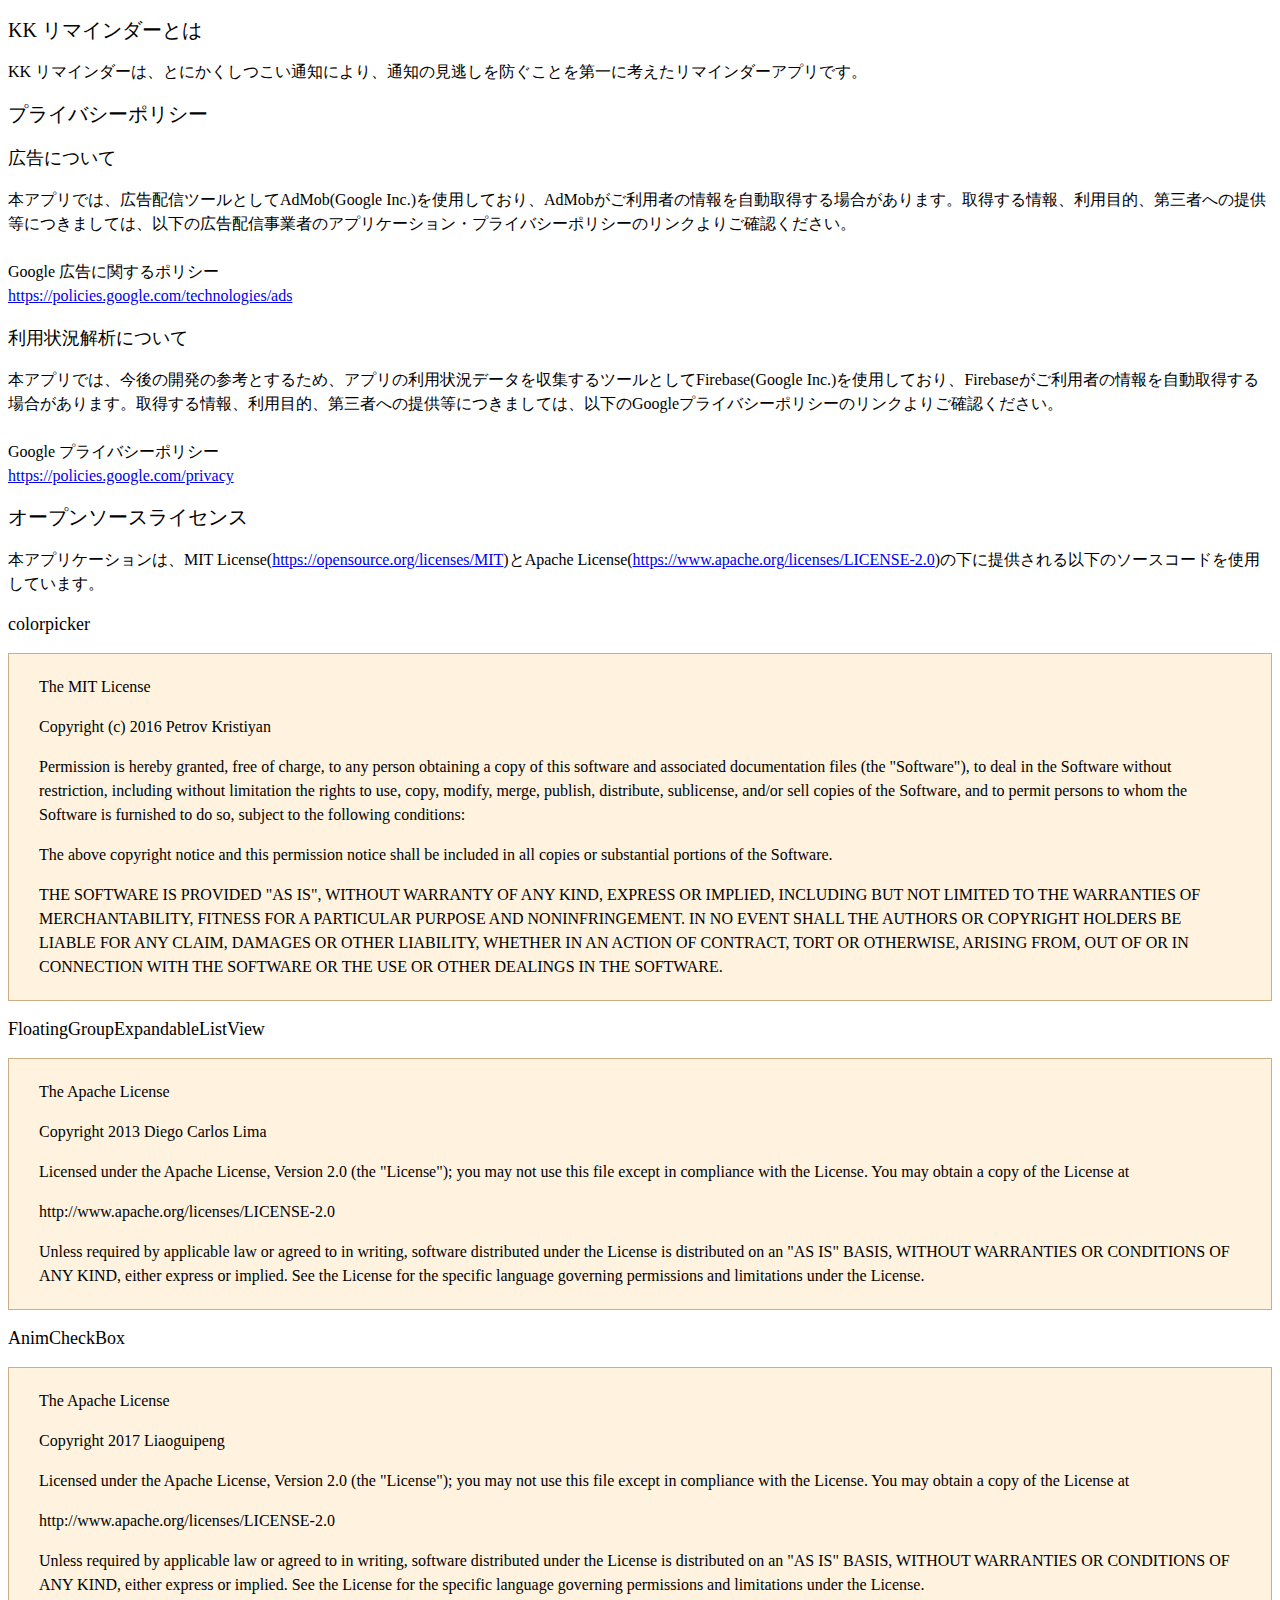
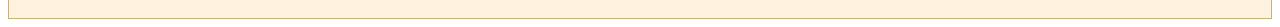
<file: public/index.html>
<!DOCTYPE html>
<html lang="ja">
    <head>
        <meta charset="UTF-8">
        <link rel="stylesheet" href="style.css">
    </head>

    <body>
        <h2>KK リマインダーとは</h2>
            <p>KK リマインダーは、とにかくしつこい通知により、通知の見逃しを防ぐことを第一に考えたリマインダーアプリです。</p>
        <h2>プライバシーポリシー</h2>
            <h3>広告について</h3>
            <p>本アプリでは、広告配信ツールとしてAdMob(Google Inc.)を使用しており、AdMobがご利用者の情報を自動取得する場合があります。取得する情報、利用目的、第三者への提供等につきましては、以下の広告配信事業者のアプリケーション・プライバシーポリシーのリンクよりご確認ください。<br><br>Google 広告に関するポリシー<br><a href="https://policies.google.com/technologies/ads">https://policies.google.com/technologies/ads</a></p>

            <h3>利用状況解析について</h3>
            <p>本アプリでは、今後の開発の参考とするため、アプリの利用状況データを収集するツールとしてFirebase(Google Inc.)を使用しており、Firebaseがご利用者の情報を自動取得する場合があります。取得する情報、利用目的、第三者への提供等につきましては、以下のGoogleプライバシーポリシーのリンクよりご確認ください。<br><br>Google プライバシーポリシー<br><a href="https://policies.google.com/privacy">https://policies.google.com/privacy</a></p>
        <h2>オープンソースライセンス</h2>
        <p>本アプリケーションは、MIT License(<a href="https://opensource.org/licenses/MIT">https://opensource.org/licenses/MIT</a>)とApache License(<a href="https://www.apache.org/licenses/LICENSE-2.0">https://www.apache.org/licenses/LICENSE-2.0</a>)の下に提供される以下のソースコードを使用しています。</p>
        <h3>colorpicker</h3>
        <article>
            <p>The MIT License</p>

            <p>Copyright (c) 2016 Petrov Kristiyan</p>

            <p>Permission is hereby granted, free of charge, to any person obtaining a copy of this software and associated documentation files (the "Software"), to deal in the Software without restriction, including without limitation the rights to use, copy, modify, merge, publish, distribute, sublicense, and/or sell copies of the Software, and to permit persons to whom the Software is furnished to do so, subject to the following conditions:</p>

            <p>The above copyright notice and this permission notice shall be included in all copies or substantial portions of the Software.<p>

            <p>THE SOFTWARE IS PROVIDED "AS IS", WITHOUT WARRANTY OF ANY KIND, EXPRESS OR IMPLIED, INCLUDING BUT NOT LIMITED TO THE WARRANTIES OF MERCHANTABILITY, FITNESS FOR A PARTICULAR PURPOSE AND NONINFRINGEMENT. IN NO EVENT SHALL THE AUTHORS OR COPYRIGHT HOLDERS BE LIABLE FOR ANY CLAIM, DAMAGES OR OTHER LIABILITY, WHETHER IN AN ACTION OF CONTRACT, TORT OR OTHERWISE, ARISING FROM, OUT OF OR IN CONNECTION WITH THE SOFTWARE OR THE USE OR OTHER DEALINGS IN THE SOFTWARE.</p>
        </article>
        <h3>FloatingGroupExpandableListView</h3>
        <article>
            <p>The Apache License</p>

            <p>Copyright 2013 Diego Carlos Lima</p>

            <p>Licensed under the Apache License, Version 2.0 (the "License"); you may not use this file except in compliance with the License. You may obtain a copy of the License at</p>

            <p>http://www.apache.org/licenses/LICENSE-2.0</p>

            <p>Unless required by applicable law or agreed to in writing, software distributed under the License is distributed on an "AS IS" BASIS, WITHOUT WARRANTIES OR CONDITIONS OF ANY KIND, either express or implied. See the License for the specific language governing permissions and limitations under the License.</p>
        </article>
        <h3>AnimCheckBox</h3>
        <article>
            <p>The Apache License</p>

            <p>Copyright 2017 Liaoguipeng</p>

            <p>Licensed under the Apache License, Version 2.0 (the "License"); you may not use this file except in compliance with the License. You may obtain a copy of the License at</p>

            <p>http://www.apache.org/licenses/LICENSE-2.0</p>

            <p>Unless required by applicable law or agreed to in writing, software distributed under the License is distributed on an "AS IS" BASIS, WITHOUT WARRANTIES OR CONDITIONS OF ANY KIND, either express or implied. See the License for the specific language governing permissions and limitations under the License.</p>
        </article>
    </body>
</html>
</file>
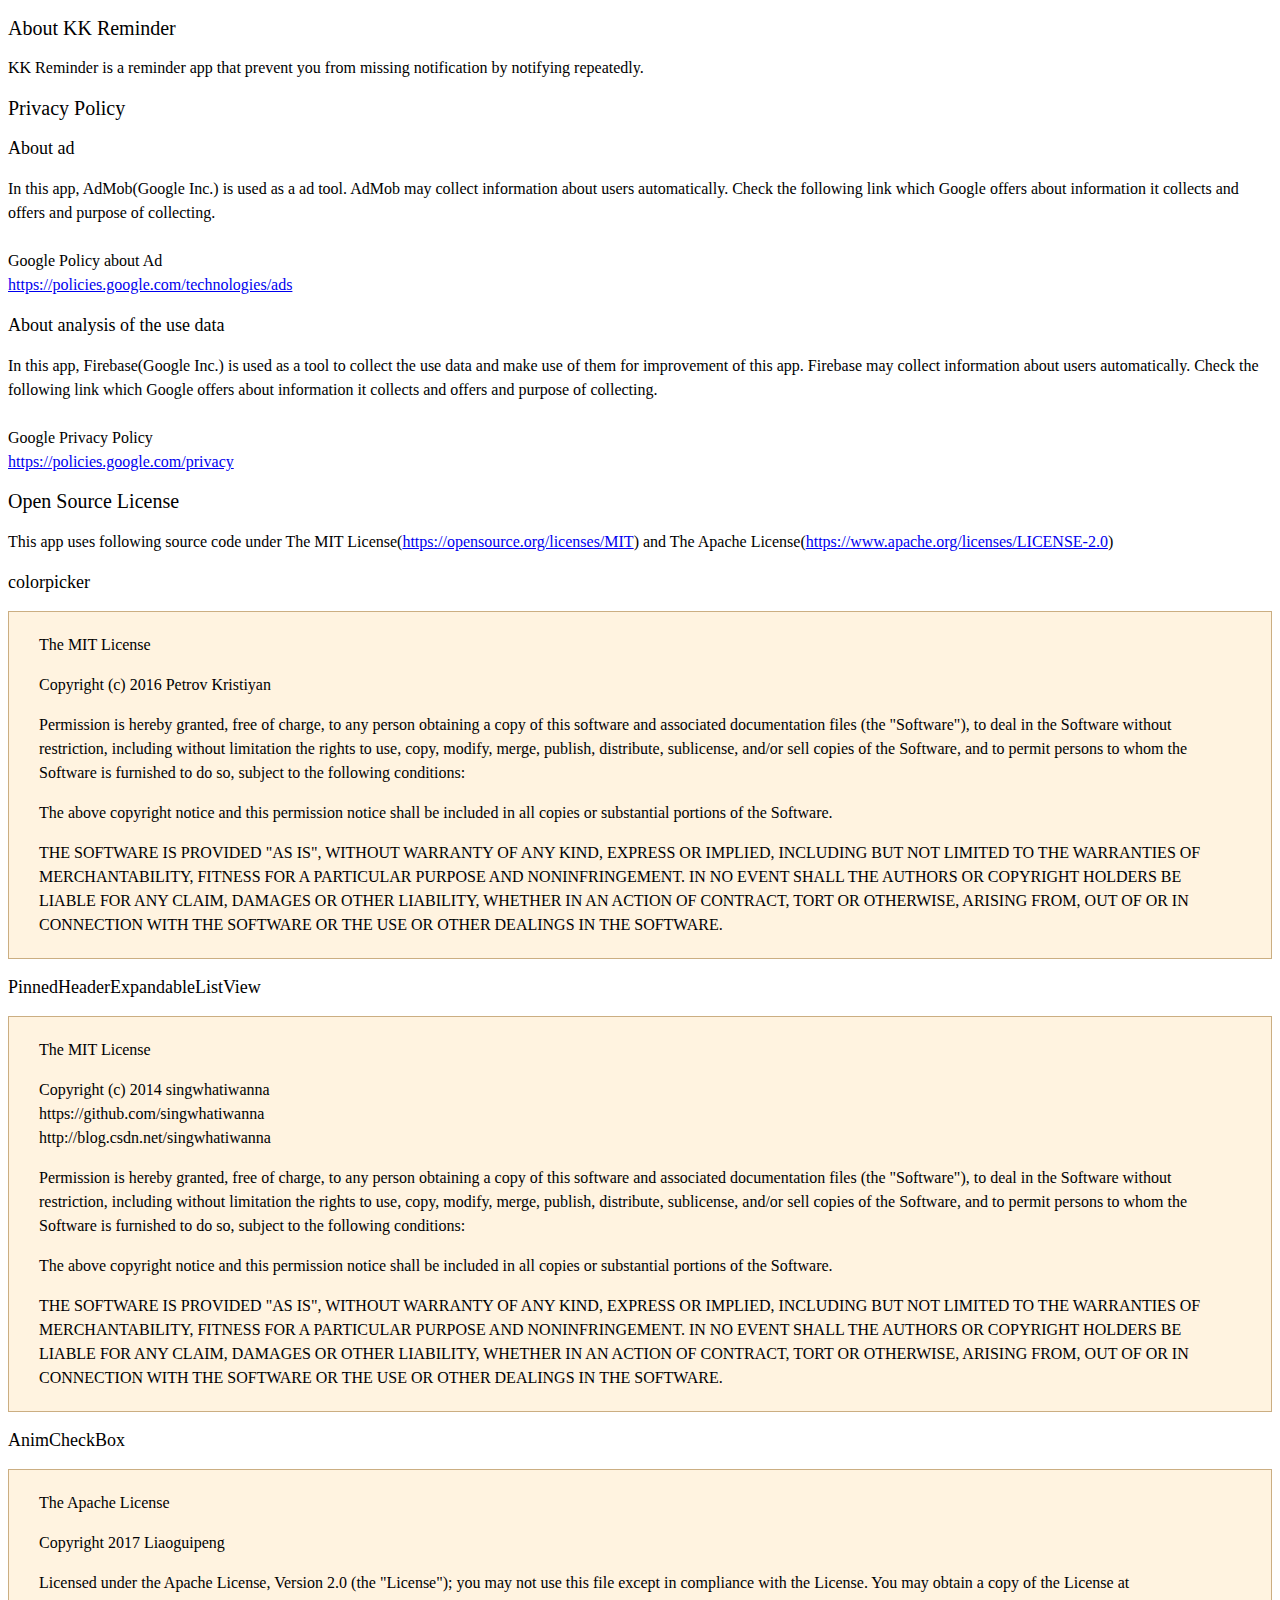
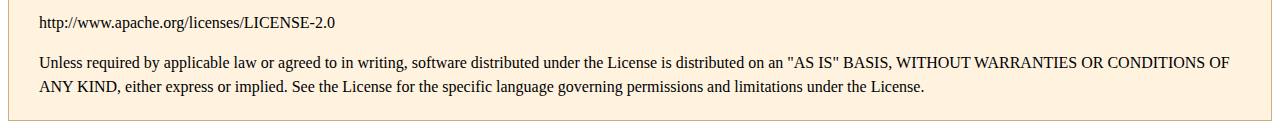
<file: app/src/main/assets/about_this_app_en.html>
<!DOCTYPE html>
<html lang="ja">
    <head>
        <meta charset="UTF-8">
        <link rel="stylesheet" href="style.css">
    </head>

    <body>
        <h2>About KK Reminder</h2>
            <p>KK Reminder is a reminder app that prevent you from missing notification by notifying repeatedly.</p>
        <h2>Privacy Policy</h2>
            <h3>About ad</h3>
            <p>In this app, AdMob(Google Inc.) is used as a ad tool. AdMob may collect information about users automatically. Check the following link which Google offers about information it collects and offers and purpose of collecting.<br><br>Google Policy about Ad<br><a href="https://policies.google.com/technologies/ads">https://policies.google.com/technologies/ads</a></p>

            <h3>About analysis of the use data</h3>
            <p>In this app, Firebase(Google Inc.) is used as a tool to collect the use data and make use of them for improvement of this app. Firebase may collect information about users automatically. Check the following link which Google offers about information it collects and offers and purpose of collecting.<br><br>Google Privacy Policy<br><a href="https://policies.google.com/privacy">https://policies.google.com/privacy</a></p>
        <h2>Open Source License</h2>
        <p>This app uses following source code under The MIT License(<a href="https://opensource.org/licenses/MIT">https://opensource.org/licenses/MIT</a>) and The Apache License(<a href="https://www.apache.org/licenses/LICENSE-2.0">https://www.apache.org/licenses/LICENSE-2.0</a>)</p>
        <h3>colorpicker</h3>
        <article>
            <p>The MIT License</p>

            <p>Copyright (c) 2016 Petrov Kristiyan</p>

            <p>Permission is hereby granted, free of charge, to any person obtaining a copy of this software and associated documentation files (the "Software"), to deal in the Software without restriction, including without limitation the rights to use, copy, modify, merge, publish, distribute, sublicense, and/or sell copies of the Software, and to permit persons to whom the Software is furnished to do so, subject to the following conditions:</p>

            <p>The above copyright notice and this permission notice shall be included in all copies or substantial portions of the Software.<p>

            <p>THE SOFTWARE IS PROVIDED "AS IS", WITHOUT WARRANTY OF ANY KIND, EXPRESS OR IMPLIED, INCLUDING BUT NOT LIMITED TO THE WARRANTIES OF MERCHANTABILITY, FITNESS FOR A PARTICULAR PURPOSE AND NONINFRINGEMENT. IN NO EVENT SHALL THE AUTHORS OR COPYRIGHT HOLDERS BE LIABLE FOR ANY CLAIM, DAMAGES OR OTHER LIABILITY, WHETHER IN AN ACTION OF CONTRACT, TORT OR OTHERWISE, ARISING FROM, OUT OF OR IN CONNECTION WITH THE SOFTWARE OR THE USE OR OTHER DEALINGS IN THE SOFTWARE.</p>
        </article>
        <h3>PinnedHeaderExpandableListView</h3>
        <article>
            <p>The MIT License</p>

            <p>Copyright (c) 2014 singwhatiwanna<br>https://github.com/singwhatiwanna<br>http://blog.csdn.net/singwhatiwanna</p>

            <p>Permission is hereby granted, free of charge, to any person obtaining a copy of this software and associated documentation files (the "Software"), to deal in the Software without restriction, including without limitation the rights to use, copy, modify, merge, publish, distribute, sublicense, and/or sell copies of the Software, and to permit persons to whom the Software is furnished to do so, subject to the following conditions:</p>

            <p>The above copyright notice and this permission notice shall be included in all copies or substantial portions of the Software.<p>

            <p>THE SOFTWARE IS PROVIDED "AS IS", WITHOUT WARRANTY OF ANY KIND, EXPRESS OR IMPLIED, INCLUDING BUT NOT LIMITED TO THE WARRANTIES OF MERCHANTABILITY, FITNESS FOR A PARTICULAR PURPOSE AND NONINFRINGEMENT. IN NO EVENT SHALL THE AUTHORS OR COPYRIGHT HOLDERS BE LIABLE FOR ANY CLAIM, DAMAGES OR OTHER LIABILITY, WHETHER IN AN ACTION OF CONTRACT, TORT OR OTHERWISE, ARISING FROM, OUT OF OR IN CONNECTION WITH THE SOFTWARE OR THE USE OR OTHER DEALINGS IN THE SOFTWARE.</p>
        </article>
        <h3>AnimCheckBox</h3>
        <article>
            <p>The Apache License</p>

            <p>Copyright 2017 Liaoguipeng</p>

            <p>Licensed under the Apache License, Version 2.0 (the "License"); you may not use this file except in compliance with the License. You may obtain a copy of the License at</p>

            <p>http://www.apache.org/licenses/LICENSE-2.0</p>

            <p>Unless required by applicable law or agreed to in writing, software distributed under the License is distributed on an "AS IS" BASIS, WITHOUT WARRANTIES OR CONDITIONS OF ANY KIND, either express or implied. See the License for the specific language governing permissions and limitations under the License.</p>
        </article>
    </body>
</html>
</file>
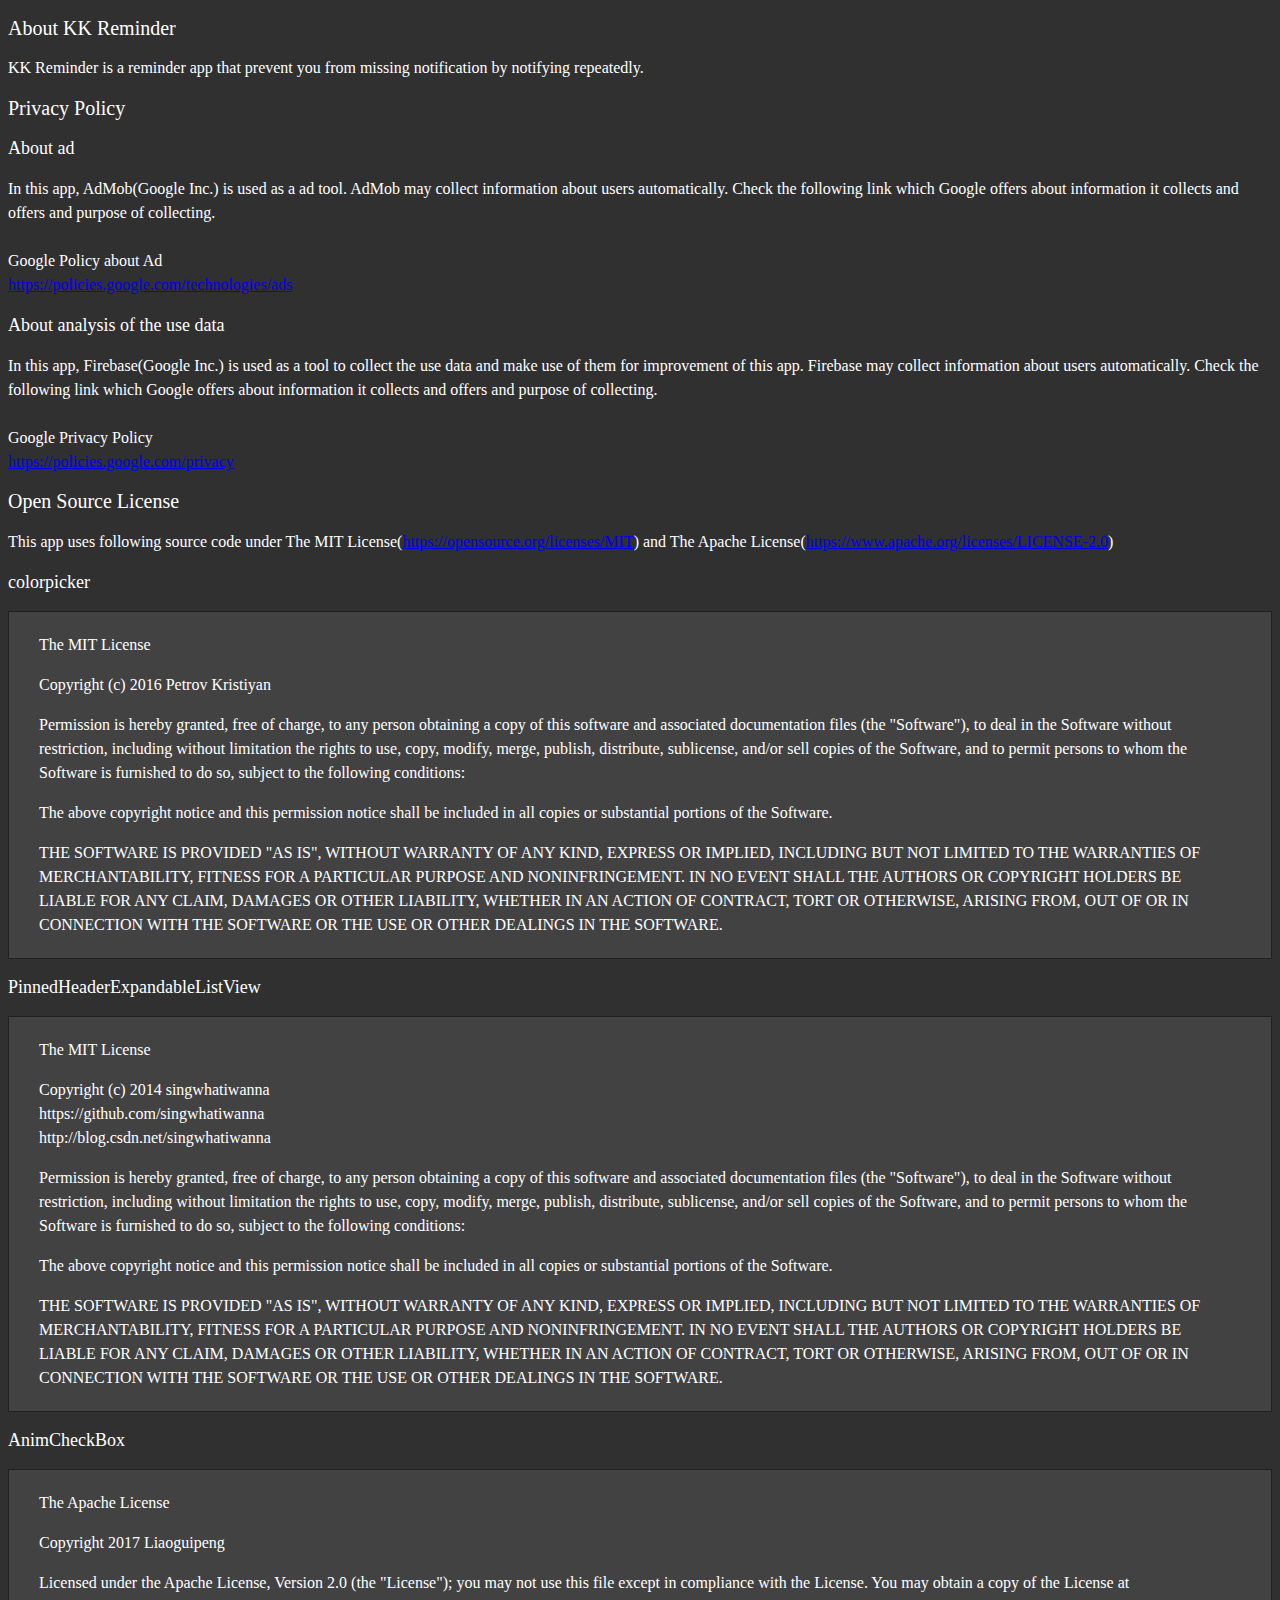
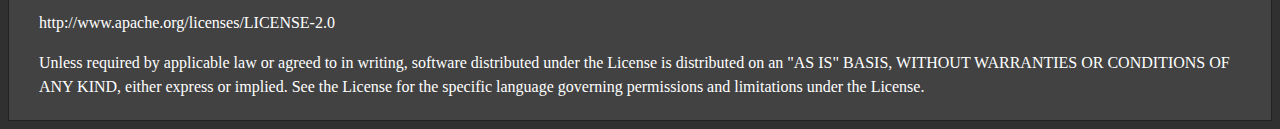
<file: app/src/main/assets/about_this_app_en_dark.html>
<!DOCTYPE html>
<html lang="ja">
    <head>
        <meta charset="UTF-8">
        <link rel="stylesheet" href="style_dark.css">
    </head>

    <body>
        <h2>About KK Reminder</h2>
            <p>KK Reminder is a reminder app that prevent you from missing notification by notifying repeatedly.</p>
        <h2>Privacy Policy</h2>
            <h3>About ad</h3>
            <p>In this app, AdMob(Google Inc.) is used as a ad tool. AdMob may collect information about users automatically. Check the following link which Google offers about information it collects and offers and purpose of collecting.<br><br>Google Policy about Ad<br><a href="https://policies.google.com/technologies/ads">https://policies.google.com/technologies/ads</a></p>

            <h3>About analysis of the use data</h3>
            <p>In this app, Firebase(Google Inc.) is used as a tool to collect the use data and make use of them for improvement of this app. Firebase may collect information about users automatically. Check the following link which Google offers about information it collects and offers and purpose of collecting.<br><br>Google Privacy Policy<br><a href="https://policies.google.com/privacy">https://policies.google.com/privacy</a></p>
        <h2>Open Source License</h2>
        <p>This app uses following source code under The MIT License(<a href="https://opensource.org/licenses/MIT">https://opensource.org/licenses/MIT</a>) and The Apache License(<a href="https://www.apache.org/licenses/LICENSE-2.0">https://www.apache.org/licenses/LICENSE-2.0</a>)</p>
        <h3>colorpicker</h3>
        <article>
            <p>The MIT License</p>

            <p>Copyright (c) 2016 Petrov Kristiyan</p>

            <p>Permission is hereby granted, free of charge, to any person obtaining a copy of this software and associated documentation files (the "Software"), to deal in the Software without restriction, including without limitation the rights to use, copy, modify, merge, publish, distribute, sublicense, and/or sell copies of the Software, and to permit persons to whom the Software is furnished to do so, subject to the following conditions:</p>

            <p>The above copyright notice and this permission notice shall be included in all copies or substantial portions of the Software.<p>

            <p>THE SOFTWARE IS PROVIDED "AS IS", WITHOUT WARRANTY OF ANY KIND, EXPRESS OR IMPLIED, INCLUDING BUT NOT LIMITED TO THE WARRANTIES OF MERCHANTABILITY, FITNESS FOR A PARTICULAR PURPOSE AND NONINFRINGEMENT. IN NO EVENT SHALL THE AUTHORS OR COPYRIGHT HOLDERS BE LIABLE FOR ANY CLAIM, DAMAGES OR OTHER LIABILITY, WHETHER IN AN ACTION OF CONTRACT, TORT OR OTHERWISE, ARISING FROM, OUT OF OR IN CONNECTION WITH THE SOFTWARE OR THE USE OR OTHER DEALINGS IN THE SOFTWARE.</p>
        </article>
        <h3>PinnedHeaderExpandableListView</h3>
        <article>
            <p>The MIT License</p>

            <p>Copyright (c) 2014 singwhatiwanna<br>https://github.com/singwhatiwanna<br>http://blog.csdn.net/singwhatiwanna</p>

            <p>Permission is hereby granted, free of charge, to any person obtaining a copy of this software and associated documentation files (the "Software"), to deal in the Software without restriction, including without limitation the rights to use, copy, modify, merge, publish, distribute, sublicense, and/or sell copies of the Software, and to permit persons to whom the Software is furnished to do so, subject to the following conditions:</p>

            <p>The above copyright notice and this permission notice shall be included in all copies or substantial portions of the Software.<p>

            <p>THE SOFTWARE IS PROVIDED "AS IS", WITHOUT WARRANTY OF ANY KIND, EXPRESS OR IMPLIED, INCLUDING BUT NOT LIMITED TO THE WARRANTIES OF MERCHANTABILITY, FITNESS FOR A PARTICULAR PURPOSE AND NONINFRINGEMENT. IN NO EVENT SHALL THE AUTHORS OR COPYRIGHT HOLDERS BE LIABLE FOR ANY CLAIM, DAMAGES OR OTHER LIABILITY, WHETHER IN AN ACTION OF CONTRACT, TORT OR OTHERWISE, ARISING FROM, OUT OF OR IN CONNECTION WITH THE SOFTWARE OR THE USE OR OTHER DEALINGS IN THE SOFTWARE.</p>
        </article>
        <h3>AnimCheckBox</h3>
        <article>
            <p>The Apache License</p>

            <p>Copyright 2017 Liaoguipeng</p>

            <p>Licensed under the Apache License, Version 2.0 (the "License"); you may not use this file except in compliance with the License. You may obtain a copy of the License at</p>

            <p>http://www.apache.org/licenses/LICENSE-2.0</p>

            <p>Unless required by applicable law or agreed to in writing, software distributed under the License is distributed on an "AS IS" BASIS, WITHOUT WARRANTIES OR CONDITIONS OF ANY KIND, either express or implied. See the License for the specific language governing permissions and limitations under the License.</p>
        </article>
    </body>
</html>
</file>
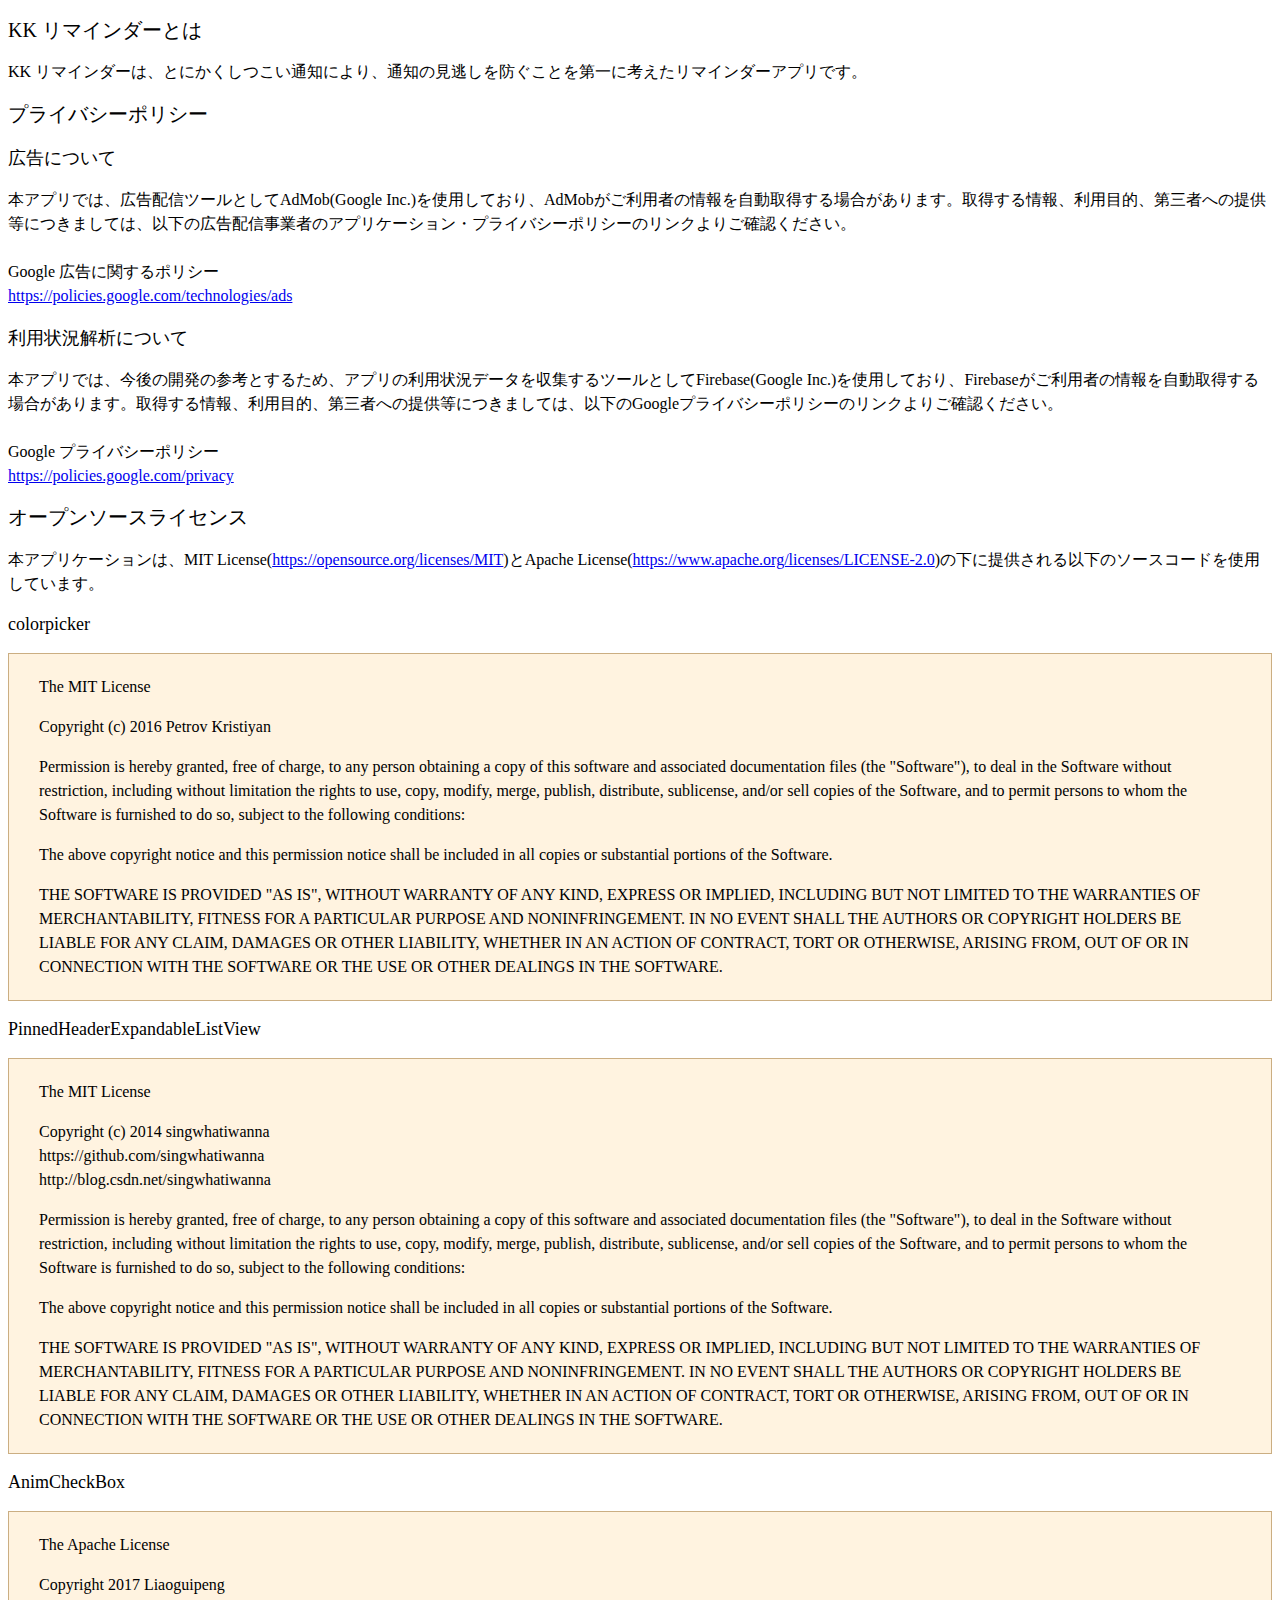
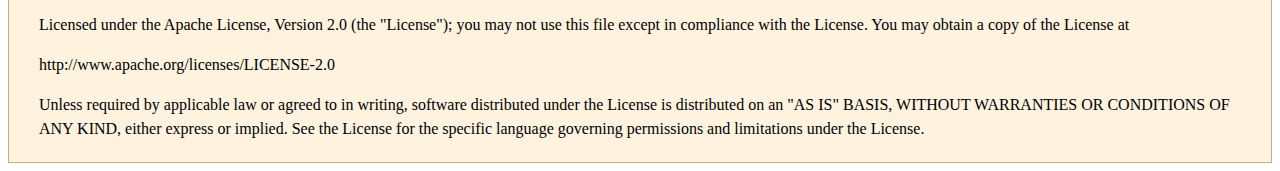
<file: app/src/main/assets/about_this_app_ja.html>
<!DOCTYPE html>
<html lang="ja">
    <head>
        <meta charset="UTF-8">
        <link rel="stylesheet" href="style.css">
    </head>

    <body>
        <h2>KK リマインダーとは</h2>
            <p>KK リマインダーは、とにかくしつこい通知により、通知の見逃しを防ぐことを第一に考えたリマインダーアプリです。</p>
        <h2>プライバシーポリシー</h2>
            <h3>広告について</h3>
            <p>本アプリでは、広告配信ツールとしてAdMob(Google Inc.)を使用しており、AdMobがご利用者の情報を自動取得する場合があります。取得する情報、利用目的、第三者への提供等につきましては、以下の広告配信事業者のアプリケーション・プライバシーポリシーのリンクよりご確認ください。<br><br>Google 広告に関するポリシー<br><a href="https://policies.google.com/technologies/ads">https://policies.google.com/technologies/ads</a></p>

            <h3>利用状況解析について</h3>
            <p>本アプリでは、今後の開発の参考とするため、アプリの利用状況データを収集するツールとしてFirebase(Google Inc.)を使用しており、Firebaseがご利用者の情報を自動取得する場合があります。取得する情報、利用目的、第三者への提供等につきましては、以下のGoogleプライバシーポリシーのリンクよりご確認ください。<br><br>Google プライバシーポリシー<br><a href="https://policies.google.com/privacy">https://policies.google.com/privacy</a></p>
        <h2>オープンソースライセンス</h2>
        <p>本アプリケーションは、MIT License(<a href="https://opensource.org/licenses/MIT">https://opensource.org/licenses/MIT</a>)とApache License(<a href="https://www.apache.org/licenses/LICENSE-2.0">https://www.apache.org/licenses/LICENSE-2.0</a>)の下に提供される以下のソースコードを使用しています。</p>
        <h3>colorpicker</h3>
        <article>
            <p>The MIT License</p>

            <p>Copyright (c) 2016 Petrov Kristiyan</p>

            <p>Permission is hereby granted, free of charge, to any person obtaining a copy of this software and associated documentation files (the "Software"), to deal in the Software without restriction, including without limitation the rights to use, copy, modify, merge, publish, distribute, sublicense, and/or sell copies of the Software, and to permit persons to whom the Software is furnished to do so, subject to the following conditions:</p>

            <p>The above copyright notice and this permission notice shall be included in all copies or substantial portions of the Software.<p>

            <p>THE SOFTWARE IS PROVIDED "AS IS", WITHOUT WARRANTY OF ANY KIND, EXPRESS OR IMPLIED, INCLUDING BUT NOT LIMITED TO THE WARRANTIES OF MERCHANTABILITY, FITNESS FOR A PARTICULAR PURPOSE AND NONINFRINGEMENT. IN NO EVENT SHALL THE AUTHORS OR COPYRIGHT HOLDERS BE LIABLE FOR ANY CLAIM, DAMAGES OR OTHER LIABILITY, WHETHER IN AN ACTION OF CONTRACT, TORT OR OTHERWISE, ARISING FROM, OUT OF OR IN CONNECTION WITH THE SOFTWARE OR THE USE OR OTHER DEALINGS IN THE SOFTWARE.</p>
        </article>
        <h3>PinnedHeaderExpandableListView</h3>
        <article>
            <p>The MIT License</p>

            <p>Copyright (c) 2014 singwhatiwanna<br>https://github.com/singwhatiwanna<br>http://blog.csdn.net/singwhatiwanna</p>

            <p>Permission is hereby granted, free of charge, to any person obtaining a copy of this software and associated documentation files (the "Software"), to deal in the Software without restriction, including without limitation the rights to use, copy, modify, merge, publish, distribute, sublicense, and/or sell copies of the Software, and to permit persons to whom the Software is furnished to do so, subject to the following conditions:</p>

            <p>The above copyright notice and this permission notice shall be included in all copies or substantial portions of the Software.<p>

            <p>THE SOFTWARE IS PROVIDED "AS IS", WITHOUT WARRANTY OF ANY KIND, EXPRESS OR IMPLIED, INCLUDING BUT NOT LIMITED TO THE WARRANTIES OF MERCHANTABILITY, FITNESS FOR A PARTICULAR PURPOSE AND NONINFRINGEMENT. IN NO EVENT SHALL THE AUTHORS OR COPYRIGHT HOLDERS BE LIABLE FOR ANY CLAIM, DAMAGES OR OTHER LIABILITY, WHETHER IN AN ACTION OF CONTRACT, TORT OR OTHERWISE, ARISING FROM, OUT OF OR IN CONNECTION WITH THE SOFTWARE OR THE USE OR OTHER DEALINGS IN THE SOFTWARE.</p>
        </article>
        <h3>AnimCheckBox</h3>
        <article>
            <p>The Apache License</p>

            <p>Copyright 2017 Liaoguipeng</p>

            <p>Licensed under the Apache License, Version 2.0 (the "License"); you may not use this file except in compliance with the License. You may obtain a copy of the License at</p>

            <p>http://www.apache.org/licenses/LICENSE-2.0</p>

            <p>Unless required by applicable law or agreed to in writing, software distributed under the License is distributed on an "AS IS" BASIS, WITHOUT WARRANTIES OR CONDITIONS OF ANY KIND, either express or implied. See the License for the specific language governing permissions and limitations under the License.</p>
        </article>
    </body>
</html>
</file>
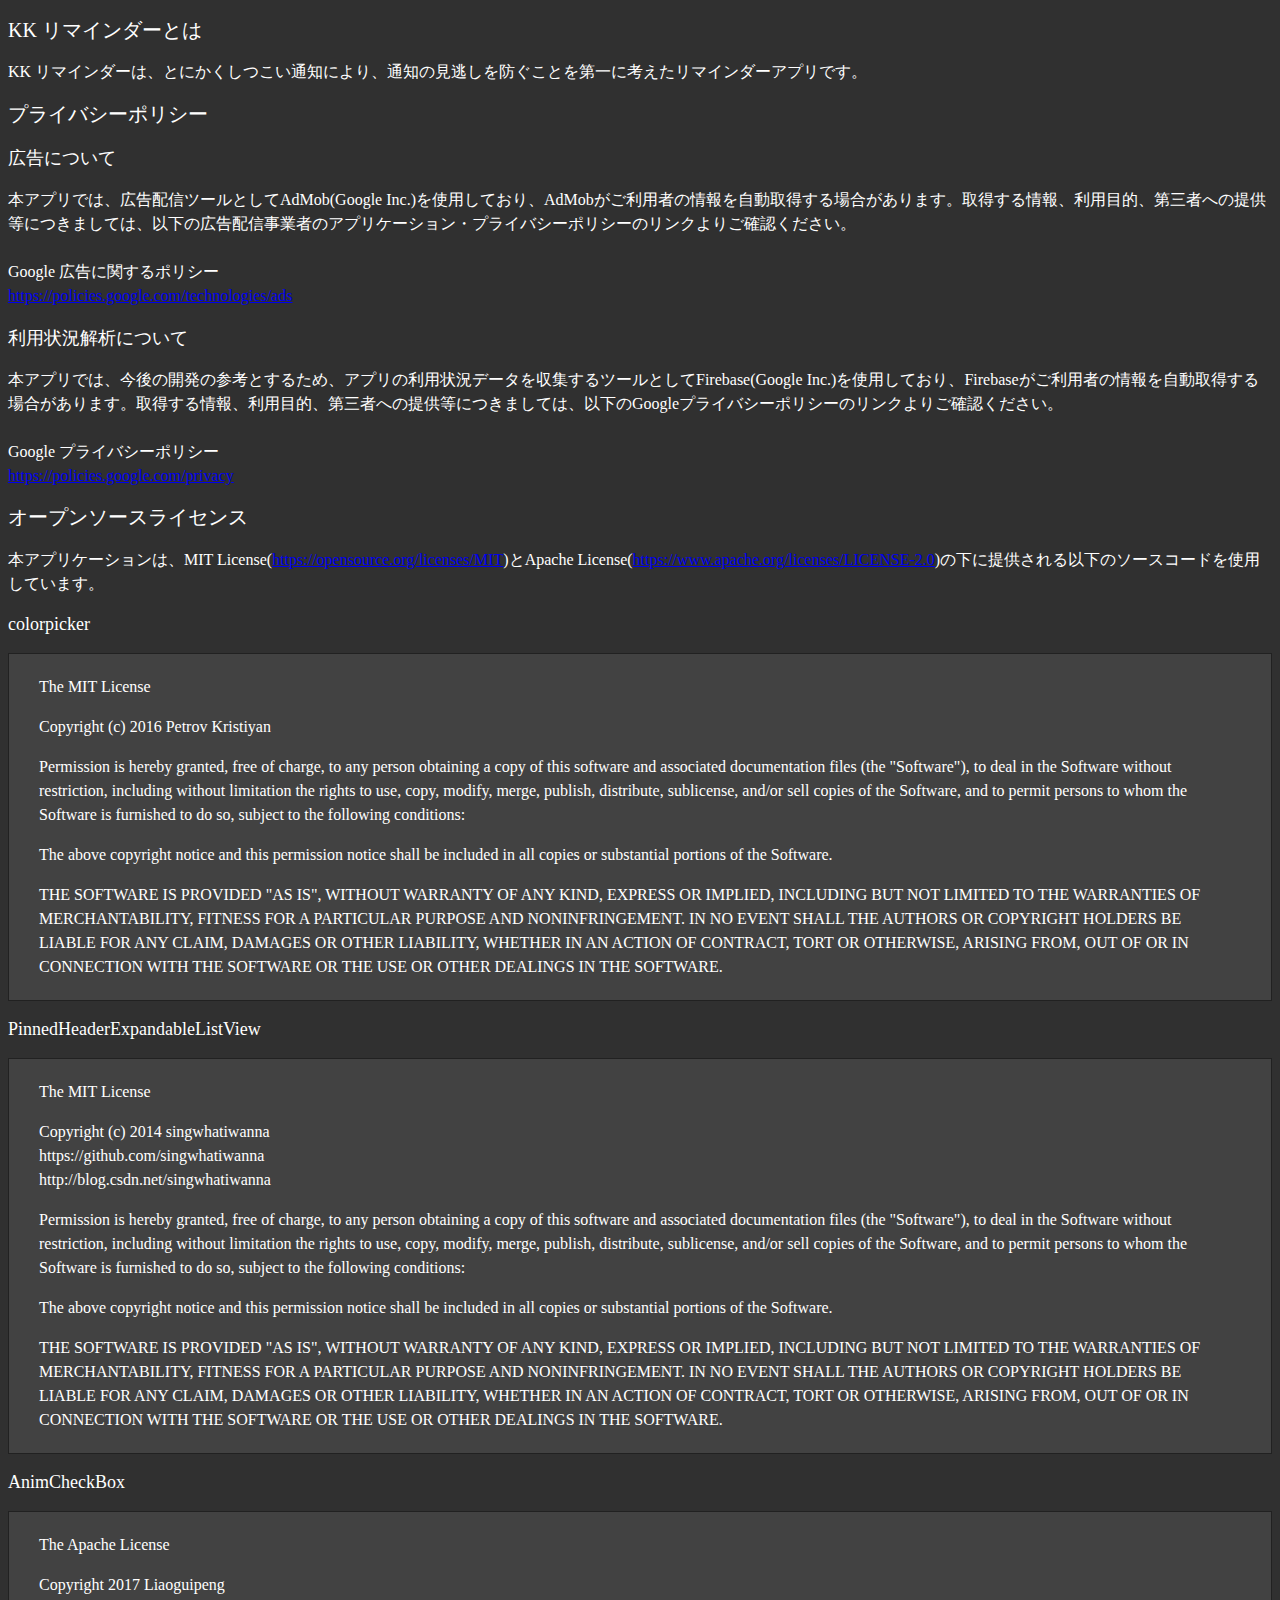
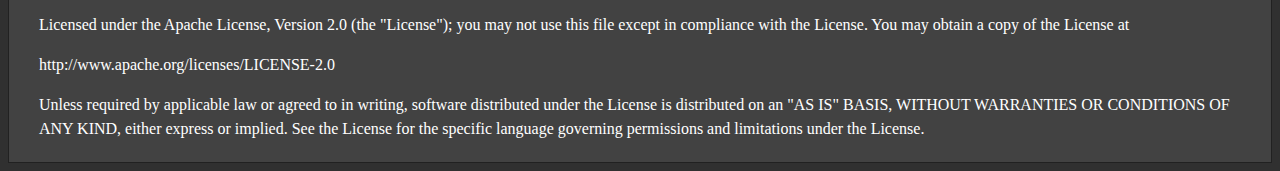
<file: app/src/main/assets/about_this_app_ja_dark.html>
<!DOCTYPE html>
<html lang="ja">
    <head>
        <meta charset="UTF-8">
        <link rel="stylesheet" href="style_dark.css">
    </head>

    <body>
        <h2>KK リマインダーとは</h2>
            <p>KK リマインダーは、とにかくしつこい通知により、通知の見逃しを防ぐことを第一に考えたリマインダーアプリです。</p>
        <h2>プライバシーポリシー</h2>
            <h3>広告について</h3>
            <p>本アプリでは、広告配信ツールとしてAdMob(Google Inc.)を使用しており、AdMobがご利用者の情報を自動取得する場合があります。取得する情報、利用目的、第三者への提供等につきましては、以下の広告配信事業者のアプリケーション・プライバシーポリシーのリンクよりご確認ください。<br><br>Google 広告に関するポリシー<br><a href="https://policies.google.com/technologies/ads">https://policies.google.com/technologies/ads</a></p>

            <h3>利用状況解析について</h3>
            <p>本アプリでは、今後の開発の参考とするため、アプリの利用状況データを収集するツールとしてFirebase(Google Inc.)を使用しており、Firebaseがご利用者の情報を自動取得する場合があります。取得する情報、利用目的、第三者への提供等につきましては、以下のGoogleプライバシーポリシーのリンクよりご確認ください。<br><br>Google プライバシーポリシー<br><a href="https://policies.google.com/privacy">https://policies.google.com/privacy</a></p>
        <h2>オープンソースライセンス</h2>
        <p>本アプリケーションは、MIT License(<a href="https://opensource.org/licenses/MIT">https://opensource.org/licenses/MIT</a>)とApache License(<a href="https://www.apache.org/licenses/LICENSE-2.0">https://www.apache.org/licenses/LICENSE-2.0</a>)の下に提供される以下のソースコードを使用しています。</p>
        <h3>colorpicker</h3>
        <article>
            <p>The MIT License</p>

            <p>Copyright (c) 2016 Petrov Kristiyan</p>

            <p>Permission is hereby granted, free of charge, to any person obtaining a copy of this software and associated documentation files (the "Software"), to deal in the Software without restriction, including without limitation the rights to use, copy, modify, merge, publish, distribute, sublicense, and/or sell copies of the Software, and to permit persons to whom the Software is furnished to do so, subject to the following conditions:</p>

            <p>The above copyright notice and this permission notice shall be included in all copies or substantial portions of the Software.<p>

            <p>THE SOFTWARE IS PROVIDED "AS IS", WITHOUT WARRANTY OF ANY KIND, EXPRESS OR IMPLIED, INCLUDING BUT NOT LIMITED TO THE WARRANTIES OF MERCHANTABILITY, FITNESS FOR A PARTICULAR PURPOSE AND NONINFRINGEMENT. IN NO EVENT SHALL THE AUTHORS OR COPYRIGHT HOLDERS BE LIABLE FOR ANY CLAIM, DAMAGES OR OTHER LIABILITY, WHETHER IN AN ACTION OF CONTRACT, TORT OR OTHERWISE, ARISING FROM, OUT OF OR IN CONNECTION WITH THE SOFTWARE OR THE USE OR OTHER DEALINGS IN THE SOFTWARE.</p>
        </article>
        <h3>PinnedHeaderExpandableListView</h3>
        <article>
            <p>The MIT License</p>

            <p>Copyright (c) 2014 singwhatiwanna<br>https://github.com/singwhatiwanna<br>http://blog.csdn.net/singwhatiwanna</p>

            <p>Permission is hereby granted, free of charge, to any person obtaining a copy of this software and associated documentation files (the "Software"), to deal in the Software without restriction, including without limitation the rights to use, copy, modify, merge, publish, distribute, sublicense, and/or sell copies of the Software, and to permit persons to whom the Software is furnished to do so, subject to the following conditions:</p>

            <p>The above copyright notice and this permission notice shall be included in all copies or substantial portions of the Software.<p>

            <p>THE SOFTWARE IS PROVIDED "AS IS", WITHOUT WARRANTY OF ANY KIND, EXPRESS OR IMPLIED, INCLUDING BUT NOT LIMITED TO THE WARRANTIES OF MERCHANTABILITY, FITNESS FOR A PARTICULAR PURPOSE AND NONINFRINGEMENT. IN NO EVENT SHALL THE AUTHORS OR COPYRIGHT HOLDERS BE LIABLE FOR ANY CLAIM, DAMAGES OR OTHER LIABILITY, WHETHER IN AN ACTION OF CONTRACT, TORT OR OTHERWISE, ARISING FROM, OUT OF OR IN CONNECTION WITH THE SOFTWARE OR THE USE OR OTHER DEALINGS IN THE SOFTWARE.</p>
        </article>
        <h3>AnimCheckBox</h3>
        <article>
            <p>The Apache License</p>

            <p>Copyright 2017 Liaoguipeng</p>

            <p>Licensed under the Apache License, Version 2.0 (the "License"); you may not use this file except in compliance with the License. You may obtain a copy of the License at</p>

            <p>http://www.apache.org/licenses/LICENSE-2.0</p>

            <p>Unless required by applicable law or agreed to in writing, software distributed under the License is distributed on an "AS IS" BASIS, WITHOUT WARRANTIES OR CONDITIONS OF ANY KIND, either express or implied. See the License for the specific language governing permissions and limitations under the License.</p>
        </article>
    </body>
</html>
</file>
<file: public/style.css>
h2 {font-weight:normal;
  font-size:20px;}

h3 {font-weight:normal;
  font-size:18px}

article {background-color:#fff3e0;
  border:solid 1px #cbae82;
  padding-top:5px;
  padding-left:30px;
  padding-right:30px;
  padding-bottom:5px;}

p {line-height:1.5}
</file>
<file: app/src/main/assets/style.css>
h2 {font-weight:normal;
  font-size:20px;}

h3 {font-weight:normal;
  font-size:18px}

article {background-color:#fff3e0;
  border:solid 1px #cbae82;
  padding-top:5px;
  padding-left:30px;
  padding-right:30px;
  padding-bottom:5px;}

p {line-height:1.5}
</file>
<file: app/src/main/assets/style_dark.css>
body {
  background-color: #303030;
  color: #ffffff;
}

h2 {
  font-weight: normal;
  font-size: 20px;
}

h3 {
  font-weight: normal;
  font-size: 18px
}

article {
  background-color: #424242;
  border: solid 1px #212121;
  padding-top: 5px;
  padding-left: 30px;
  padding-right: 30px;
  padding-bottom: 5px;
}

p {
  line-height: 1.5
}
</file>
